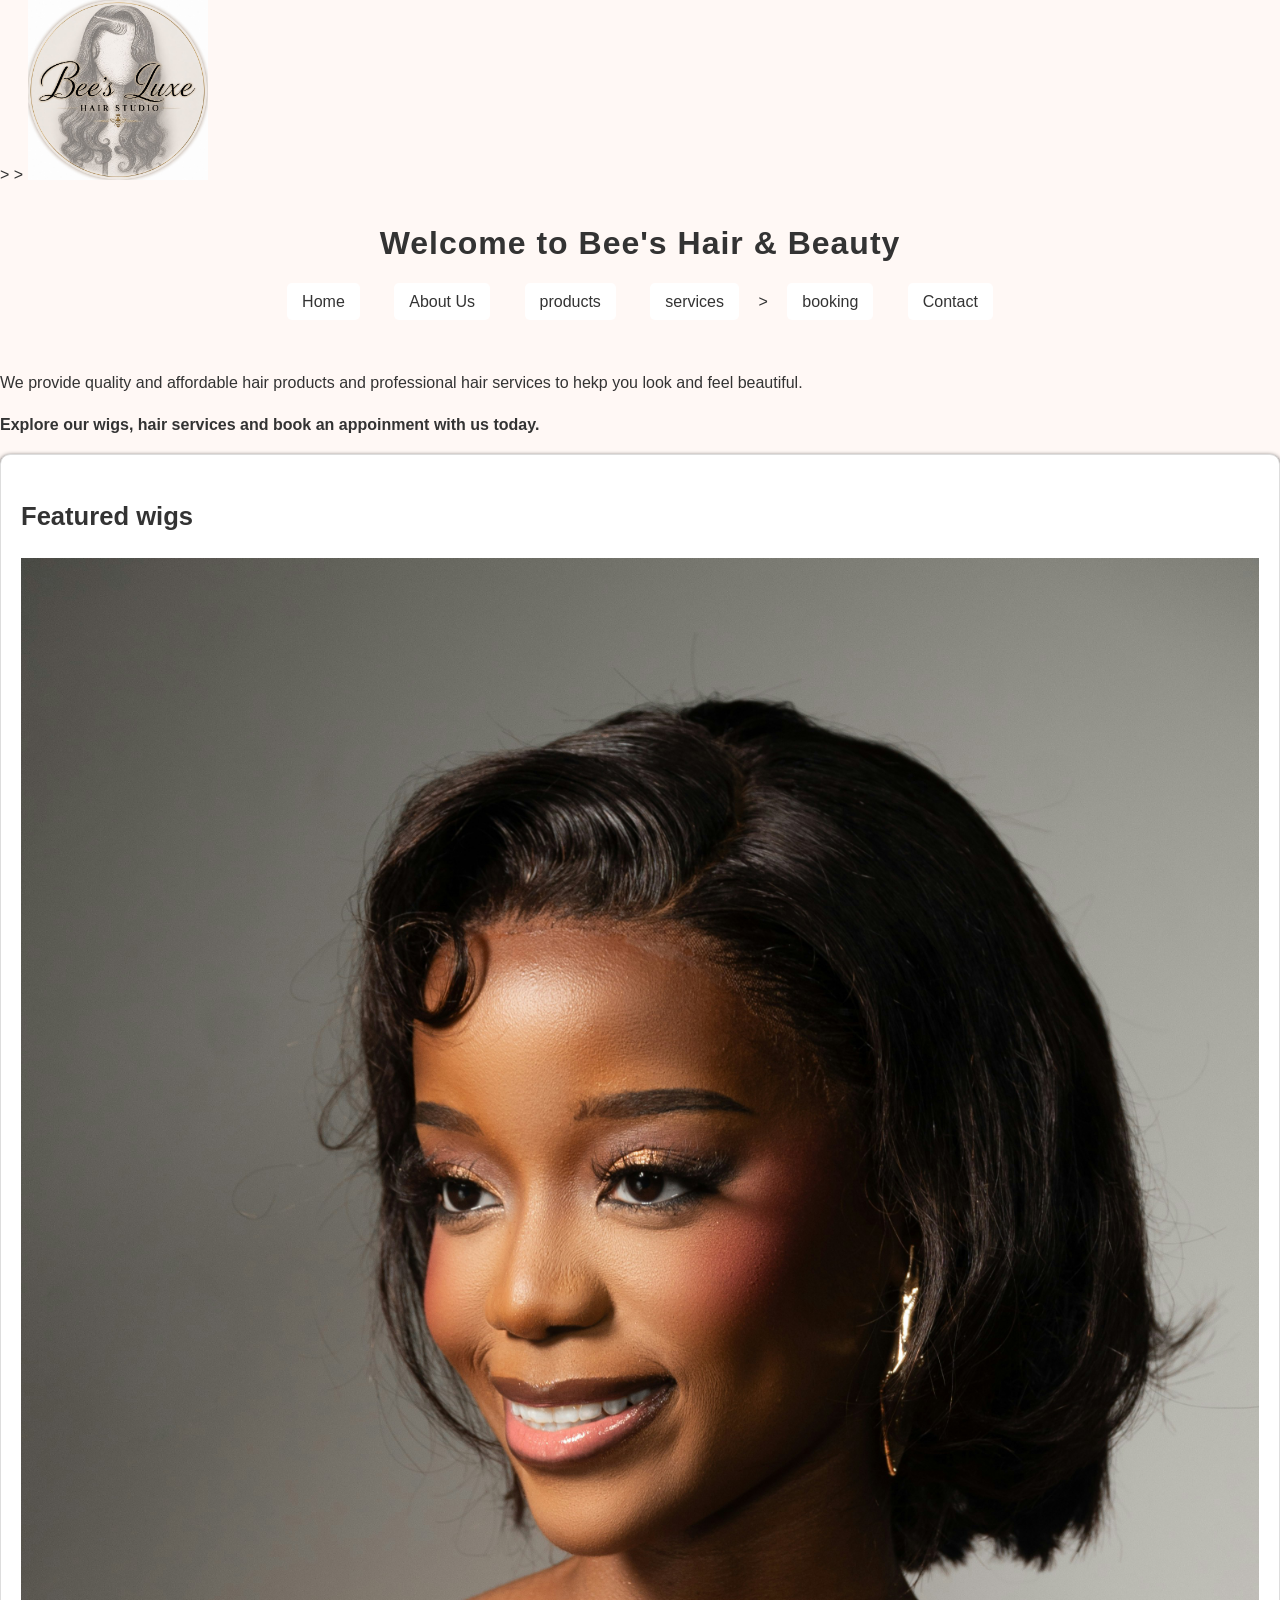
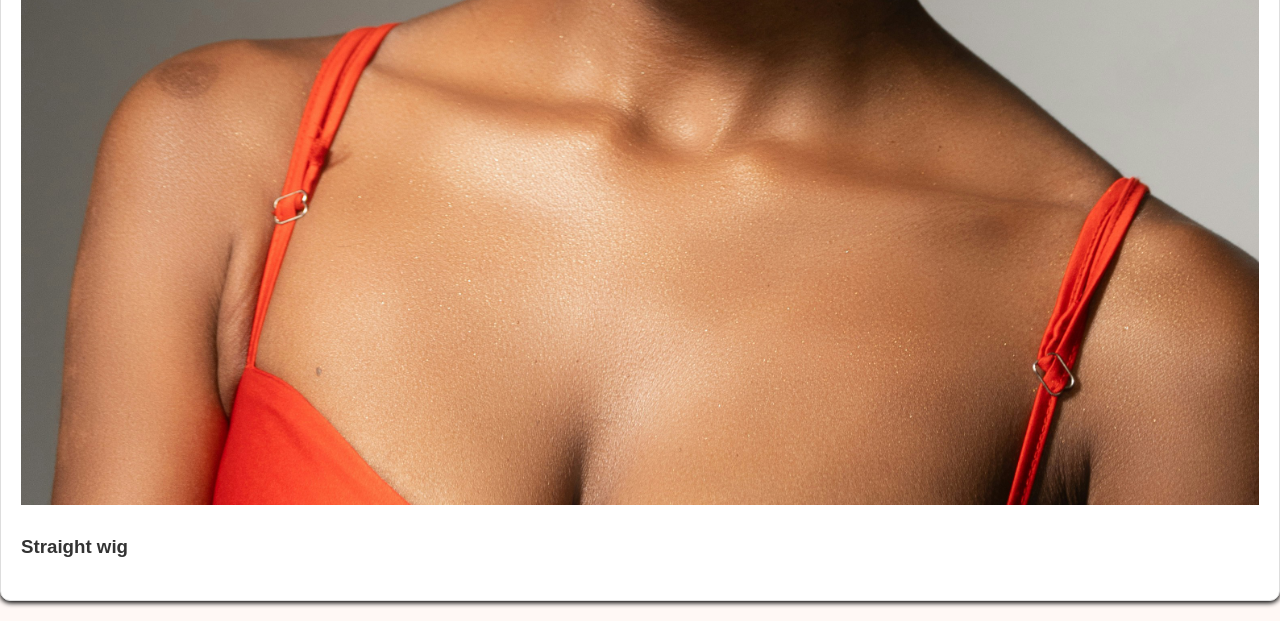
<file: index.html>
<!DOCTYPE html>
<html lang="en">
<head>
    <meta charset="UTF-8">
    <meta name="viewport" content="width=device-width, initial-scale=1.0">
    <title>Bee's Luxe Hair Studio | Home</title>

    <!--Link this HTML page to the external CSS Stylesheet-->>
    <Link rel="stylesheet" href="../css_assets/style.css">

</head>
<style>
    .logo{
        width: 180px;
        height:auto;
    }

    .wig img{
        width: 150px;
        height:auto;
    }
</style>
<body>

    <!---Displays the businesses logo-->>
    <img src="_images/logoo.jpg" alt="Bee's Luxe Hair & Beauty Logo" class="logo">
    <! -- Navigation Menu -- >
    <nav>
    <h1> Welcome to Bee's Hair & Beauty</h1>

    <ul>
    <li><a href="index.html">Home</li></a>
    <li><a href="about.html">About Us</li></a>
    <li><a href="products.html">products</li></a>
    <li><a href="services.html">services</li></a>
    <!--Link to the booking page-->>
    <li><a href="booking.html">booking</li></a>
    <li><a href="contact.html">Contact</li></a>
    </ul>
    </nav>
    
    <p> We provide quality and affordable hair products and professional hair
        services to hekp you look and feel beautiful.
    </p>

    <p><b>Explore our wigs, hair services and book an appoinment with us today.</p></b>

    <!----Featured wigs---->
    <section class="Featured">
        <h2>Featured wigs</h2>

        <div class="wig-container"></div>

        <div class="wig"></div>
        <img src="_images/bob-wig.jpg" 
        alt="bob-wig.jpg">

        <h3>Straight wig</h3>
    </section>
</body>
</html>
</file>
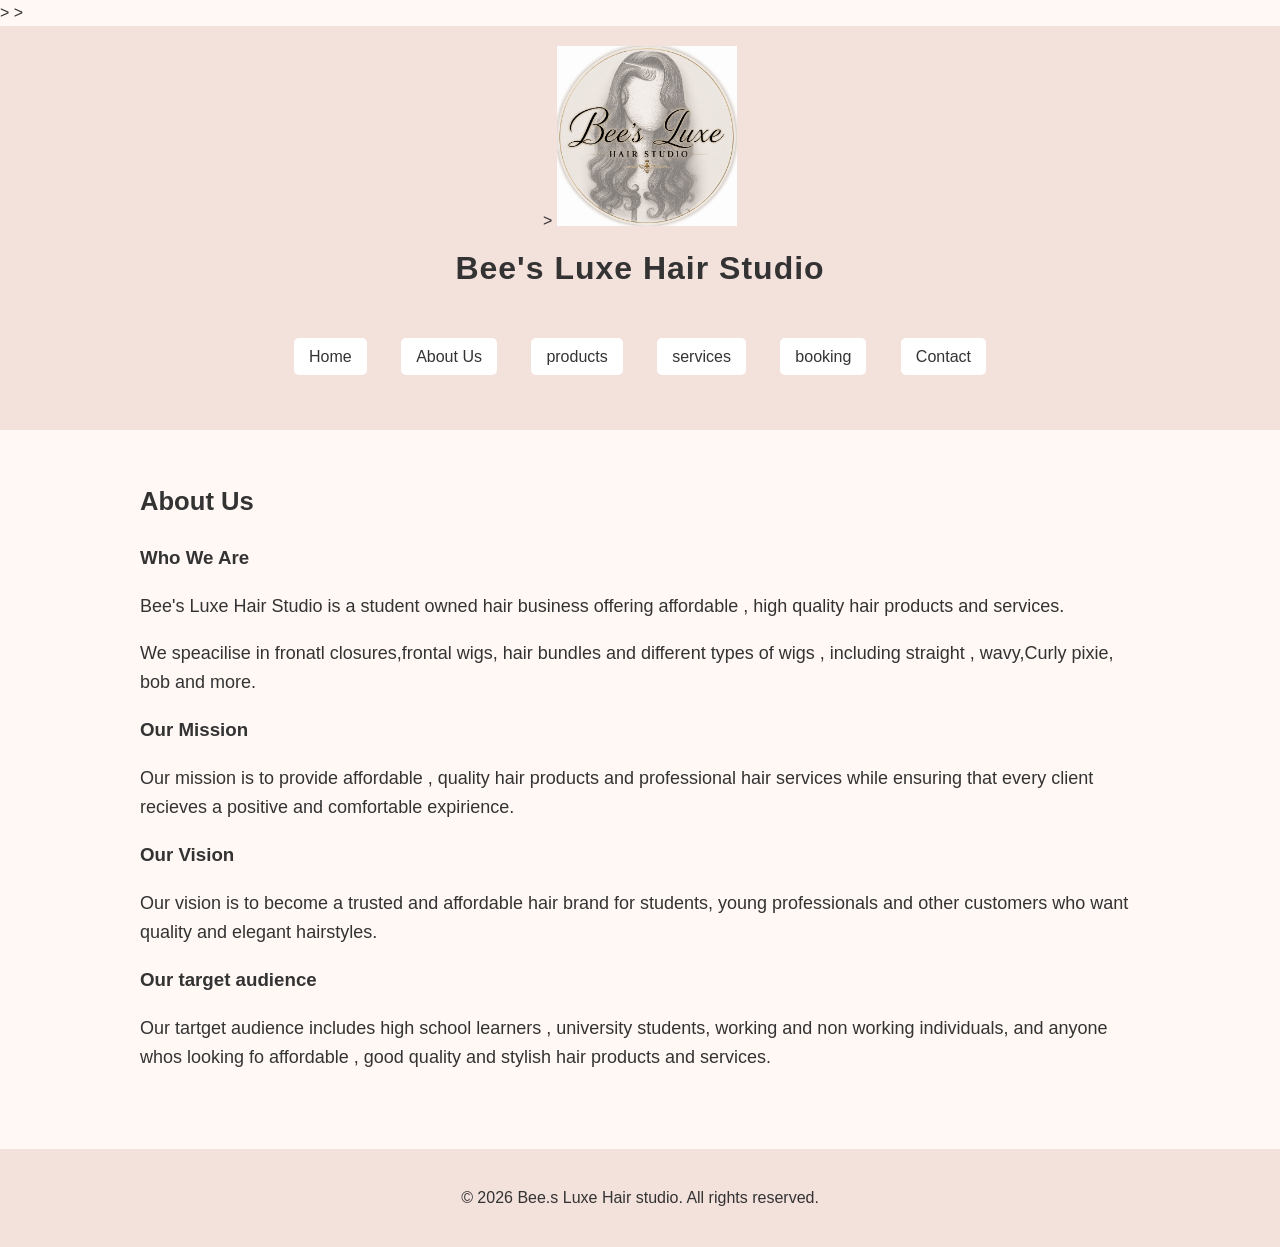
<file: about.html>
<!DOCTYPE html>
<html lang="en">
<head>
    <!---Sets the character encoding used on the webpage-->>
    <meta charset="UTF-8">
    <!--Makes the website responsive on laptops,phones and more-->>
    <meta name="viewport" content="width=device-width, initial-scale=1.0">
    <title>About us | Bee's Luxe Hair Studio</title>

    <Link rel="stylesheet" href="../css_assets/style.css">

</head>
<style>
    .logo{
        width:180px;
        height:auto;
    }
</style>

<body>
    <header>
        <!---SHows the Bee's Luxe Hair Studio Logo-->>
        <img src="_images/logoo.jpg"
        alt="Bee's Luxe Hair Studio Logo"
        class="logo">

        <h1> Bee's Luxe Hair Studio</h1>

        <nav>

         <ul>
    <li><a href="index.html">Home</li></a>
    <li><a href="about.html">About Us</li></a>
    <li><a href="products.html">products</li></a>
    <li><a href="services.html">services</li></a>
    <li><a href="booking.html">booking</li></a>
    <li><a href="contact.html">Contact</li></a>
    </ul>
    </nav>
    </header>

    <main>
        <h2> About Us </h2>

        <h3> Who We Are </h3>

        <p> 
            Bee's Luxe Hair Studio is a student owned hair business
            offering affordable , high quality hair products and services.
        </p>

        <p>
            We speacilise in fronatl closures,frontal wigs, hair bundles
            and different types of wigs , including straight , wavy,Curly
            pixie, bob and more.
        </p>

        <h3>Our Mission</h3>

        <p>
            Our mission is to provide affordable , quality hair products
            and professional hair services while ensuring that every
            client recieves a positive and comfortable expirience.
        </p>

        <h3>Our Vision</h3>
        <p>
            Our vision is to become a trusted and affordable hair brand 
            for students, young professionals and other customers
            who want quality and elegant hairstyles.
        </p>

        <h3>Our target audience</h3>

        <p>
            Our tartget audience includes high school learners , university
            students, working and non working individuals, and 
            anyone whos looking fo affordable , good quality and stylish hair
            products and services.
        </p>
    </main>

    <footer>

        <p>
            &copy; 2026 Bee.s Luxe Hair studio.
            All rights reserved.
        </p>
    </footer>
    
</body>
</html>
</file>
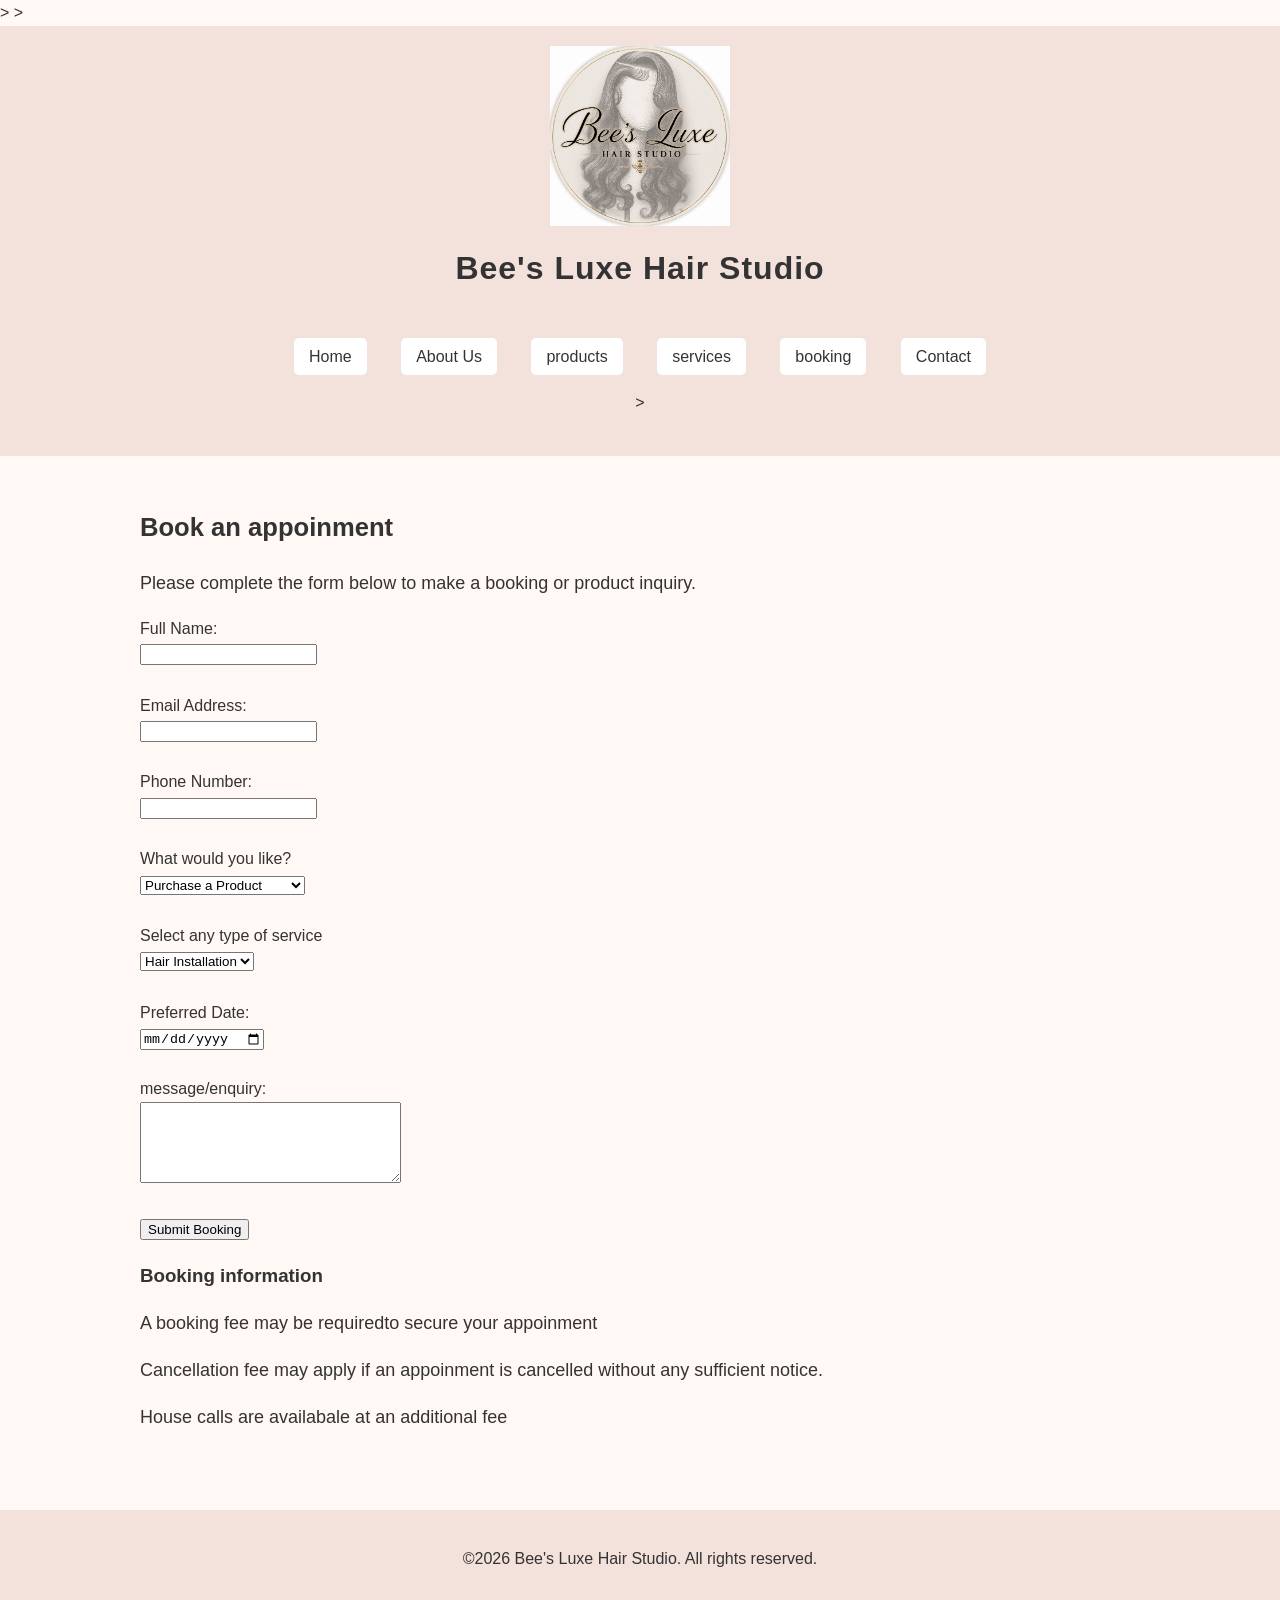
<file: booking.html>
<!DOCTYPE html>
<html lang="en">
<head>
    <meta charset="UTF-8">
    <meta name="viewport" content="width=device-width, initial-scale=1.0">
    <!---The title that is showed on the browser tab-->>
    <title>Booking | Bee's Luxe Hair Studio</title>

    <Link rel="stylesheet" href="../css_assets/style.css">

</head>
<style>
    .logo{
        width:180px;
        height:auto;
    }
</style>

<body>
    
    <!---Header section containing the logo-->>
    <header>
        <img src="_images/logoo.jpg"
        alt="Bee's Luxe Hair Studio Logo"
        class="logo">

        <h1> Bee's Luxe Hair Studio</h1>

        <nav>

         <ul>
    <li><a href="index.html">Home</li></a>
    <li><a href="about.html">About Us</li></a>
    <li><a href="products.html">products</li></a>
    <li><a href="services.html">services</li></a>
    <li><a href="booking.html">booking</li></a>
    <li><a href="contact.html">Contact</li></a>
    </ul>
    <!--Navigation menu linkingthe different pages to the website-->>
    </nav>
    </header>

    

    <main>

        <h2>Book an appoinment</h2>

        <p>
            Please complete the form below to make 
            a booking or product inquiry.

        </p>

        <form>
            <label for="name">Full Name:</label>
            <br>
            <input type="text"id="name">
                <br><br>

                <label for="email">Email Address:</label>

                <br>
                <input type="text"id="email">

                <br><br>

                <label for="Phone">Phone Number:</label>
                <br>
                <input type="tel"id="Phone">

                <br><br>

                <label for="request">What would you like?</label>
                <br>

                <select id="request"name="request">
                    <option value="product">Purchase a Product</option>
                    <option value="service">Book a Hair appoinment</option>
                </select>

                <br><br>

                <label for="service">Select any type of service</label>
                <br>

                <select id="service"name="service">

                    <option value="Installation">
                        Hair Installation
                    </option>

                    <option value="Wig Treatment">
                        Wig Treatment
                    </option>

                    <option value="Sew-in">
                        Sew-in
                    </option>

                    <option value="house-call">
                        house-call
                    </option>
                </select>

                <br><br>

                <label for="date">Preferred Date:</label>
                <br>
                <input type="date"id="date"name="date">

                <br><br>

                <label for="message">message/enquiry:</label>
                <br>

                <textarea id="message"
                name="message"
                rows="5"
                cols="30"
                placeholder="Enter your enquiry here">
            </textarea>
            <br><br>

            <button type="submit">Submit Booking</button>

        </form>

        <h3>Booking information</h3>

        <p>
            A booking fee may be requiredto secure your appoinment
        </p>

        <p>
            Cancellation fee may apply if an appoinment
            is cancelled without any sufficient notice.
        </p>

        <p>
            House calls are availabale at an additional fee
        </p>

        </main>

        <footer>

            <p>

                &copy;2026 Bee's Luxe Hair Studio.
                All rights reserved.
            </p>
        </footer>
</body>
</html>
</file>
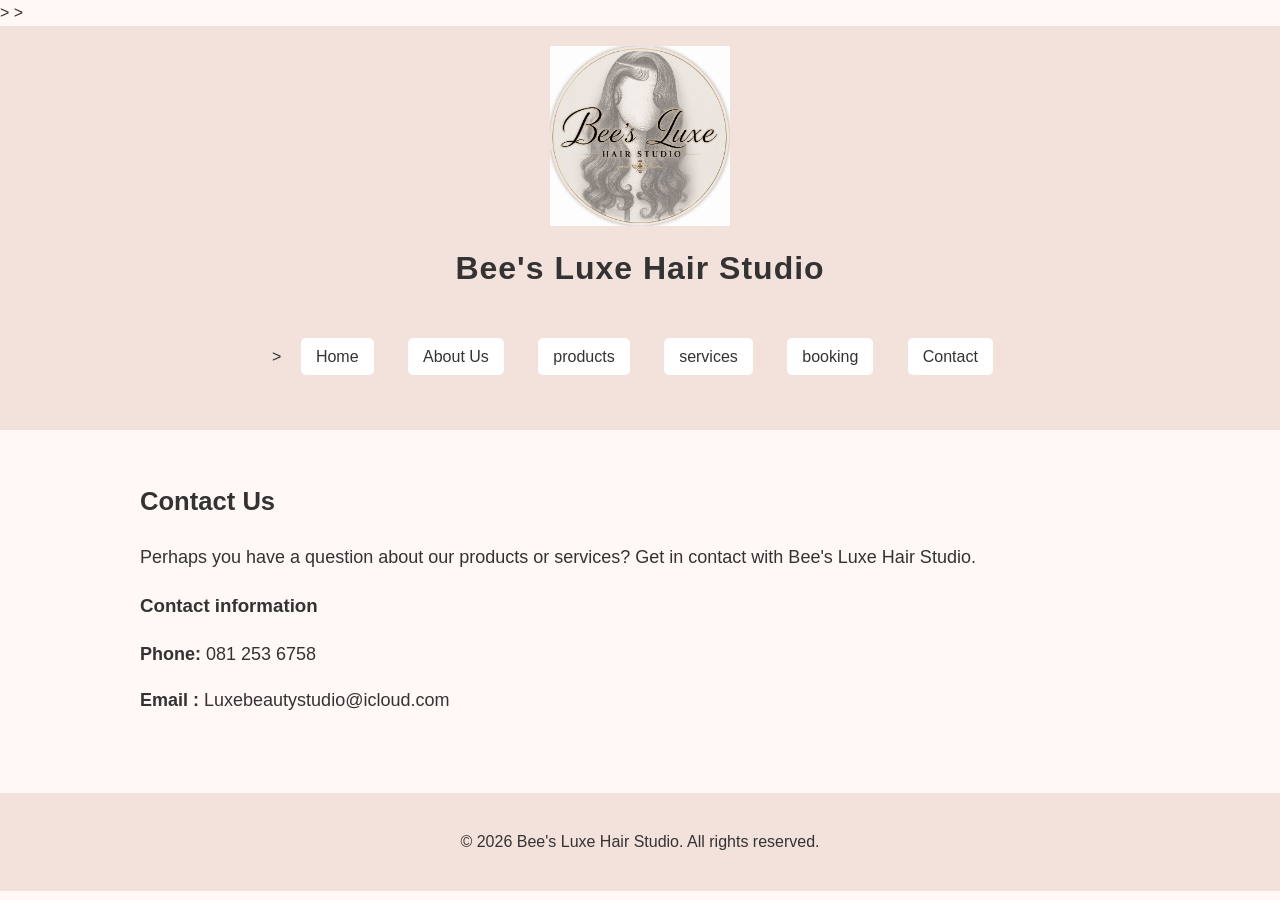
<file: contact.html>
<!DOCTYPE html>
<html lang="en">
<head>
    <meta charset="UTF-8">
    <meta name="viewport" content="width=device-width, initial-scale=1.0">
    <title>Contact | Bee's Luxe Hair Studios</title>

<!---Links HTML page to the external CSSA StyleSheet-->>
    <Link rel="stylesheet" href="../css_assets/style.css">
    
</head>
<style>
    .logo{
        width:180px;
        height:auto;
    }
</style>

<body>

    <!---Header section that includes the logo, bussiness name and navigation.-->>
    <header>

        <img src="_images/logoo.jpg"
        alt="Bee's Luxe Hair Studio Logo"
        class="logo">

        <h1> Bee's Luxe Hair Studio</h1>

        <nav>

         <ul>
            <!--Link to the home page-->>
    <li><a href="index.html">Home</li></a>
    <li><a href="about.html">About Us</li></a>
    <li><a href="products.html">products</li></a>
    <li><a href="services.html">services</li></a>
    <li><a href="booking.html">booking</li></a>
    <li><a href="contact.html">Contact</li></a>
    </ul>
    </nav>
    </header>

    <main>

        <h2>Contact Us </h2>

        <p>
            Perhaps you have a question about our products or services?
            Get in contact with Bee's Luxe Hair Studio.
        </p>

        <h3>Contact information</h3>

        <p>
            <strong>Phone:</strong>
            081 253 6758
        </p>

        <p>
            <strong>Email :</strong>
            Luxebeautystudio@icloud.com
        </p>

        </main>

        <footer>

            <p>
                &copy; 2026 Bee's Luxe Hair Studio.
                All rights reserved.
            </p>
        </footer>
</body>
</html>
</file>
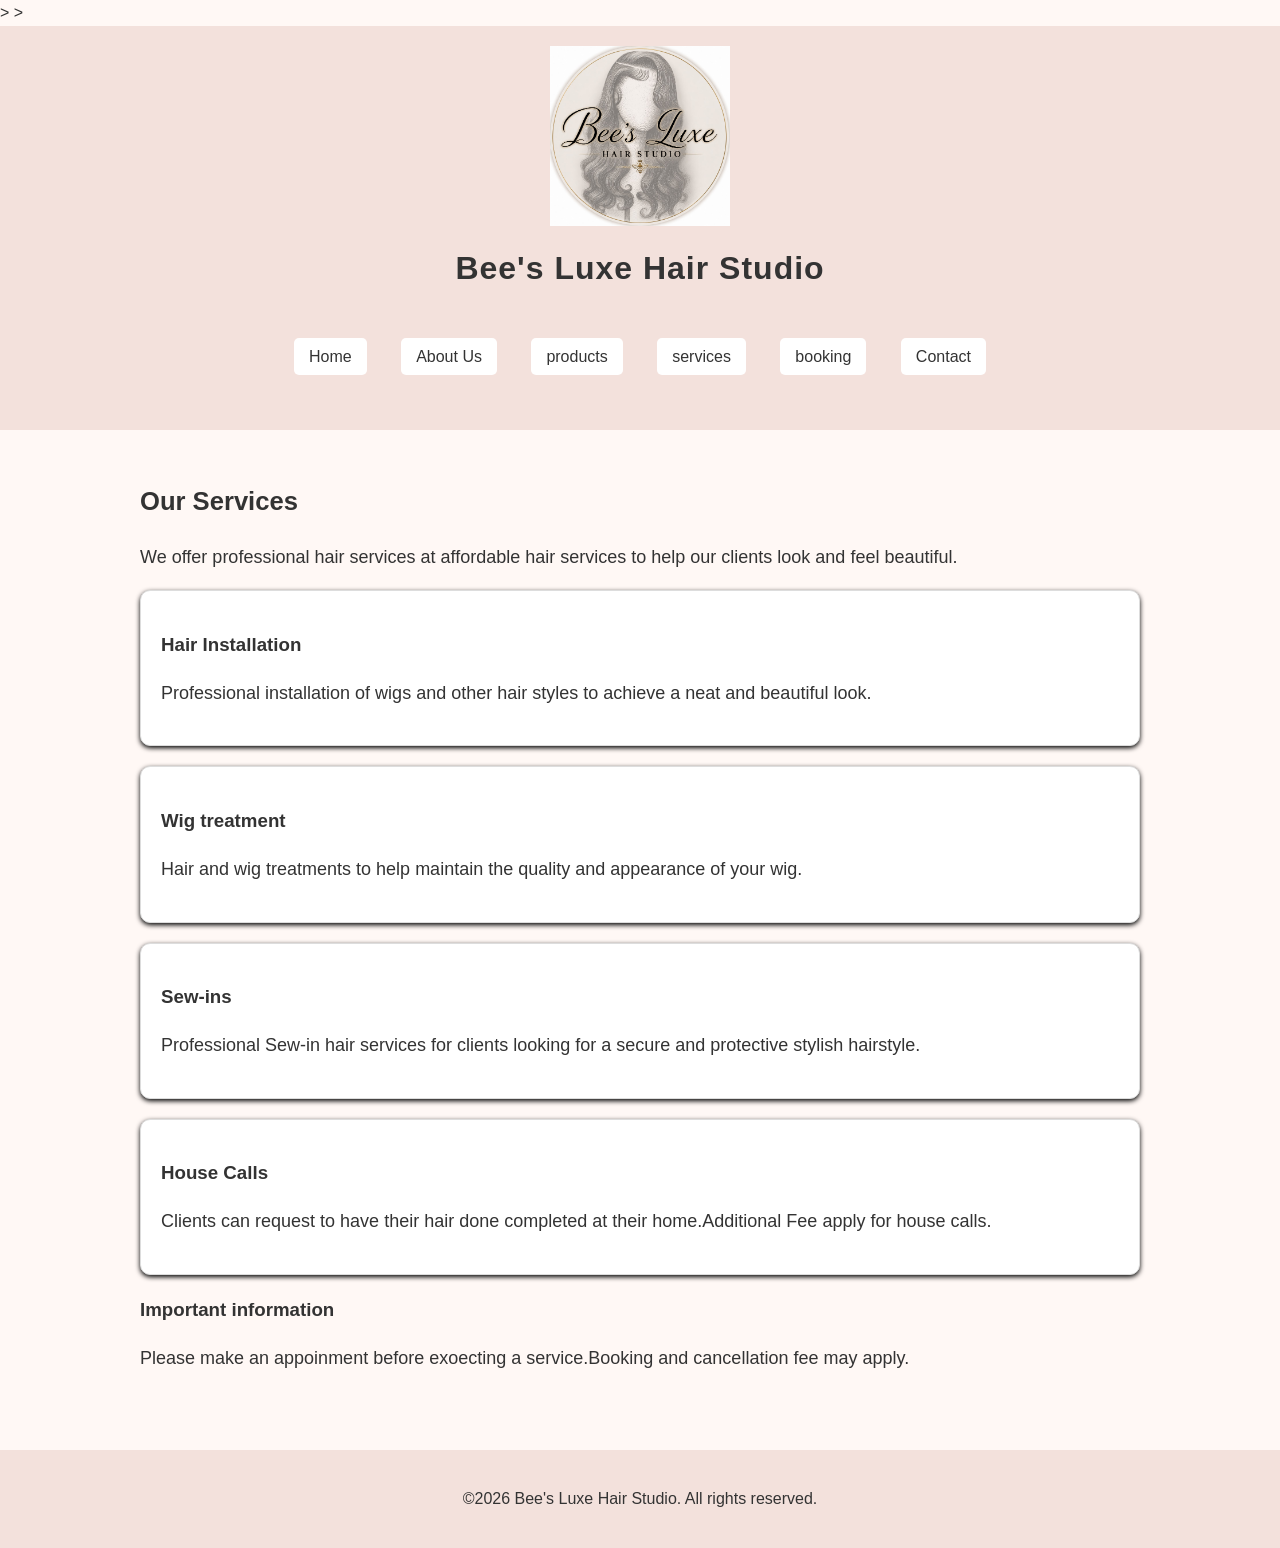
<file: services.html>
<!DOCTYPE html>
<html lang="en">
<head>
    <meta charset="UTF-8">
    <meta name="viewport" content="width=device-width, initial-scale=1.0">
    <title>services | Bee's Luxe Hair Studio</title>

    <!---Links this HTML page to the external CSS StyleSheet-->>
    <Link rel="stylesheet" href="../css_assets/style.css">
</head>
<style>
        .logo{
        width:180px;
        height:auto;
    }
</style>
<body>
    
    <!---Header Section containing the logo.-->>
    <header>
        <img src="_images/logoo.jpg"
        alt="Bee's Luxe Hair Studio Logo"
        class="logo">

        <h1> Bee's Luxe Hair Studio</h1>

        <nav>

        <ul>
    <li><a href="index.html">Home</li></a>
    <li><a href="about.html">About Us</li></a>
    <li><a href="products.html">products</li></a>
    <li><a href="services.html">services</li></a>
    <li><a href="booking.html">booking</li></a>
    <li><a href="contact.html">Contact</li></a>
    </ul>
    </nav>
    </header>

    <main>

        <h2> Our Services</h2>

        <p>
            We offer professional hair services at affordable  hair services
            to help our clients look and feel beautiful.

        </p>


        <section>

            <h3>Hair Installation</h3>

            <p>
                Professional installation of wigs and other hair styles
                to achieve a neat and beautiful look.
            </p>
        </section>

        <section>

            <h3>Wig treatment</h3>

            <p>
                Hair and wig treatments to help maintain the quality
                and appearance of your wig.
            </p>
        </section>

        <section>
            <h3>Sew-ins</h3>

            <P>
                Professional Sew-in hair services for clients looking for 
                a secure and protective stylish hairstyle.
            </P>
        </section>

        <section>
            <h3>House Calls</h3>

            <p>
                Clients can request to have their hair done completed
                at their home.Additional Fee apply for house calls.
            </p>
        </section>

        <h3>Important information</h3>

        <p>
            Please make an appoinment before exoecting a service.Booking
            and cancellation fee may apply.
        </p>
    </main>

    <footer>

        <p>
            &copy;2026 Bee's Luxe Hair Studio.
            All rights reserved.
        </p>
    </footer>
</body>
</html>
</file>
<file: css_assets/style.css>
body{
    font-family: Arial, Helvetica, sans-serif;
    margin: 0;
    background-color:  #f8f1f4;
    color: #333;
}
nav{
    background: color #2b2024 ;
    padding: 20px;
    text-align: center;
}

nav h2{
    color:white;
}

nav a{
    color: white;
    text-decoration: none;
    margin: 10px;
}

main p{
    font-size: 18px;
}

main a{
    display: inline-block;
    margin-top: 20px;
    padding: 12px 25px;
    background-color: #b76e79;
    color: white;
    text-decoration: none;

    footer{
        text-align: center;
        padding: 20px;
        background-color: #2b2024;
        color: white;
    }
}
    .logo{
        width:180px;
        height:auto;
    }

    .booking-image{
        width: 250px;
        height:auto;
    }

/* ---- Part 2: Website layout ---- */

/*  

   Bee's Luxe Hair Studio 

   Main CSS file 

   This file controls the design of all pages. 

*/ 


/* ---------- BASIC PAGE STYLE ---------- */ 

 

/* This controls the whole website */ 

body { 

    font-family: Arial, sans-serif; 
    margin: 0; 
    padding: 0; 
    background-color: #fff8f5; 
    color: #333; 

} 


/* ---------- HEADER ---------- */ 

 
/* This controls the top of the website */ 
header { 
    text-align: center; 
    padding: 20px; 
    background-color: #f3e1dc; 
} 

 
/* This section controls the logo */ 

.logo { 
    width: 180px; 
    height: auto; 
} 

/* ---------- WEBSITE TITLE ---------- */ 

h1 { 
    font-size: 32px; 
    margin: 10px 0; 
} 

h2 { 
    font-size: 26px; 
} 

/* ---------- NAVIGATION PANEL ---------- */ 

/* This controls the navigation menu */ 

nav ul { 
    list-style-type: none; 
    padding: 0; 
    margin: 15px 0; 
} 

/* This places the links next to each other */ 
nav li { 
    display: inline-block; 
    margin: 5px; 
} 

/* This controls the links */ 

nav a { 
    text-decoration: none; 
    padding: 10px 15px; 
    background-color: #ffffff; 
    color: #333; 
    border-radius: 5px; 
} 

 
/* This changes the link when the mouse is over it */ 
nav a:hover { 
    background-color: #e8c8bf; 
} 


/* ---------- MAIN CONTENT ---------- */ 

/* This controls the main content of each page */ 
main { 
    max-width: 1000px; 
    margin: auto; 
    padding: 30px; 
} 

/* ---------- IMAGES ---------- */ 

/* This prevents pictures from becoming too large */ 

img { 
    max-width: 100%; 
    height: auto; 
} 

/* Product images */ 

.product-image { 
    width: 250px; 
    height: auto; 
} 


/* Booking image */ 
.booking-image { 
    width: 300px; 
    height: auto; 

} 


/* ---------- SECTIONS ---------- */ 

section { 
    margin-bottom: 30px; 
    padding: 20px; 
} 


/* ---------- FOOTER ---------- */ 


footer { 
    text-align: center; 
    padding: 20px; 
    background-color: #f3e1dc; 
    margin-top: 30px; 
} 

/* ---------- RESPONSIVE DESIGN ---------- */ 

/* This makes the website easier to use on cellPhones */ 
@media screen and (max-width: 768px) { 
    nav li { 
        display: block; 
        margin: 10px 0; 
    } 

    h1 { 
        font-size: 26px; 
    } 

    main { 
        padding: 15px; 
    } 

    .logo { 
        width: 130px; 
    } 


} 

/* ----- Typography ----- */

/* Main text on the website */

body {
    font-family: Arial, sans-serif;
    font-size: 16px;
    line-height: 1.6;
}

/* Main headings*/
h1 {
    font-size: 32px;
    font-weight: bold;
    letter-spacing: 1px;
}

/*Smaller headings*/
h2{
    font-size: 26px;
    font-weight: bold;
}

/* Normal paragraphs */
p{
    font-size: 16px;
    line-height: 1.6;
}

/* ------- Visual Styling ------ */
/* Gives sections a neat appearance */

section{
    background-color: white;
    border: 1px solid #ddd;
    border-radius: 10px;
    padding: 20px;
    margin-bottom: 20px;
    box-shadow: 0 2px 5px rgba(0, 0, 0.1);
}

nav a:hover{
    background-color: #e8c8bf;
}

body{
    font-size: 1rem;
}

h1{
    font-size: 2rem;
}

h2{
    font-size: 1.6rem;
}

p{
    font-size: 1rem;
}

main{
    width: 90%;
    max-width: 1000px;
    margin: auto;
}

/*makes all images to fit inside the screen */
img{
    max-width: 100%;
    height: auto;
}

.wig img{
        width: 150px;
        height:auto;
    }
</file>
